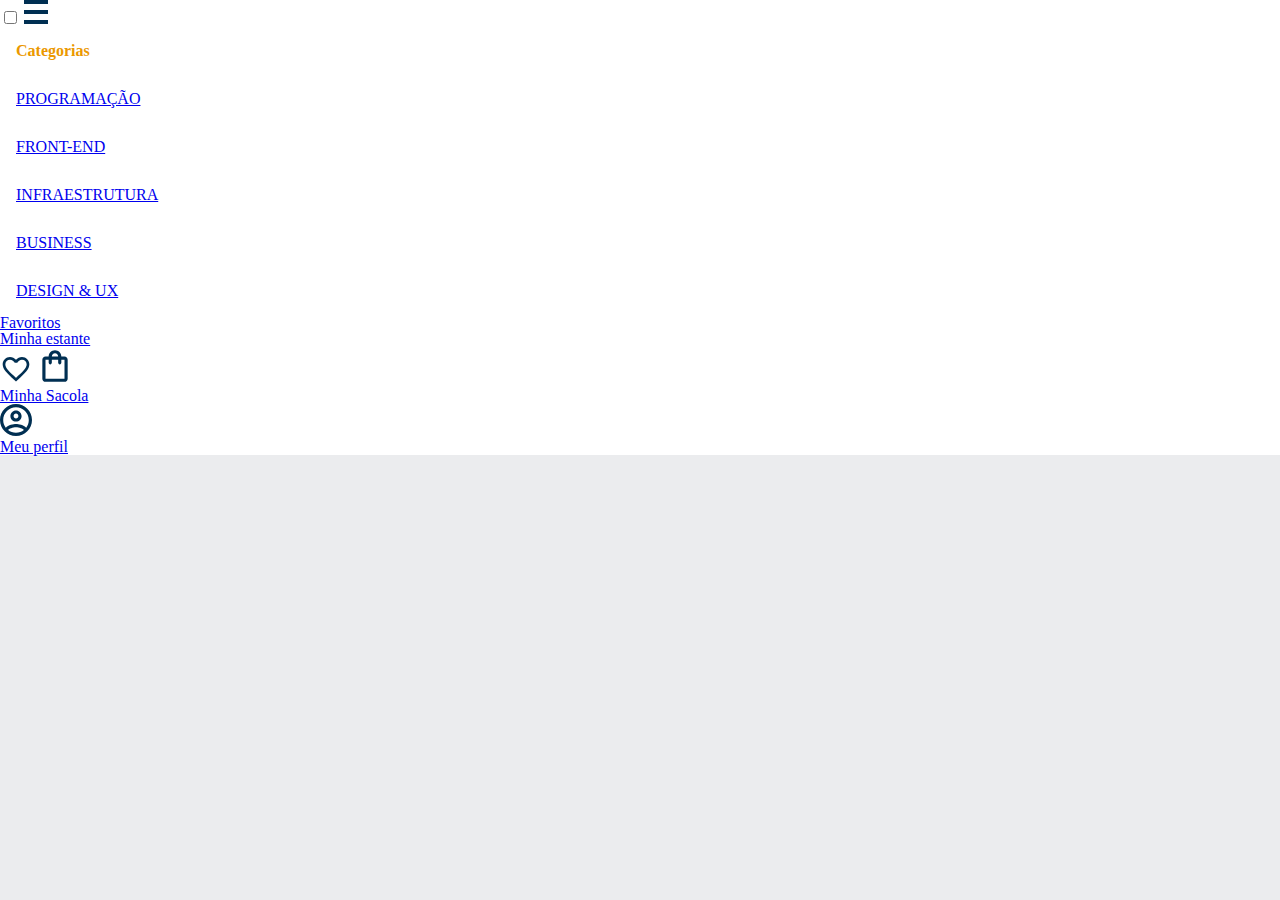
<file: AluraBook-main/index.html>
<!DOCTYPE html>
<html lang="en">
<head>
    
    <meta charset="UTF-8">
    <meta name="viewport" content="width=device-width, initial-scale=1.0">
    <title>Alura Books</title>
    <link rel="stylesheet" href="style.css">
    <link rel="stylesheet" href="Reset.css">
    <link rel="shortcut icon" href="img/favicon.ico" type="image/x-icon">
   
</head>

<body>
    <!-- vamos criar uma tag <input> do tipo checkbox dentro
    da nossa primeira tag <div>. Esse input cria uma caixa de seleção que detecta e guarda a ação de clique.-->
    <header class="cabecalho">
        
        <div class="container">
            <input type="checkbox" id="menu" class="container__botao">
    <!-- criaremos uma tag <label> que envolverá a tag <span>, ou seja, nosso menu hambúrguer.
    A label funciona para associar todos os elementos dentro dele por meio da propriedade id.-->
            <label for="menu" class="container__rotulo">
                <span class="cabecalho__menu-hamburguer container__imagem"></span>

                
            </label>                

    <!-- Agora que conseguimos detectar a ação de clique, precisamos criar a
    nossa lista. Podemos construir dois tipos: as listas ordenadas e as não
    ordenadas. A lista ordenada é numerada, enquanto a não ordenada é
    marcada com bolinhas, chamadas bullets. Vamos seguir com a lista não
    ordenada utilizando a tag <ul>.-->   
        
                <ul class="lista-menu">
                        <li class="lista-menu__titulo">Categorias</li>

                        <li class="lista-menu__item">
                            <a href="#" class="lista-menu__link">Programação</a>
                        </li>

                        <li class="lista-menu__item">
                            <a href="#" class="lista-menu__link">Front-end</a>
                        </li>

                        <li class="lista-menu__item">
                            <a href="#" class="lista-menu__link">Infraestrutura</a>
                        </li>

                        <li class="lista-menu__item">
                            <a href="#" class="lista-menu__link">Business</a>
                        </li>
                        
                        <li class="lista-menu__item">
                            <a href="#" class="lista-menu__link">Design & UX</a>
                        </li>
                        
                </ul> 
                <li class="opcoes__item"><a href="#" class="opcoes__link">Favoritos</a></li>
                <li class="opcoes__item"><a href="#" class="opcoes__link">Minha estante</a></li>
                <ul>

                    <div class="container">
                        <a href="#" class="container__link">
                        <img class="container__imagem container__imagem--coracao" src="img/Favoritos.svg" alt="Meus favoritos"></a>
                        <a href="#" class="container__link">
                            <img class="container__imagem" src="img/Compras.svg" alt="Carrinho de compras">
                            <p class="container__texto">Minha Sacola</p>
                        </a>
                        <a href="#" class="container__link">
                            <img class="container__imagem" src="img/Usuario.svg" alt="meu perfil">
                            <p class="container__texto">Meu perfil</p>
                        </a>
                    </div>
                </header>


        
            
</body>
</html>
</file>
<file: AluraBook-main/style.css>
@import url("styles/header.css");

/* variavel root */
:root {
--cor-fundo:#EBECEE;
--branco: #ffffff;
--laranja: #eb9800;
--azul-gradiente: linear-gradient(97.54deg, #002F52 35.49%, #326589 165.37%);
--azul: #002F52;
--font-principal: "Poppins";
--font-secondary: "Josefin Sans";
--black: #000;
--cinza: #464646;
--cinza-claro: #858585;
}


body {
    background-color: var(--cor-fundo);
    font-family: var(--font-principal);
    font-size: 1em;
    font-weight: 400;
}
</file>
